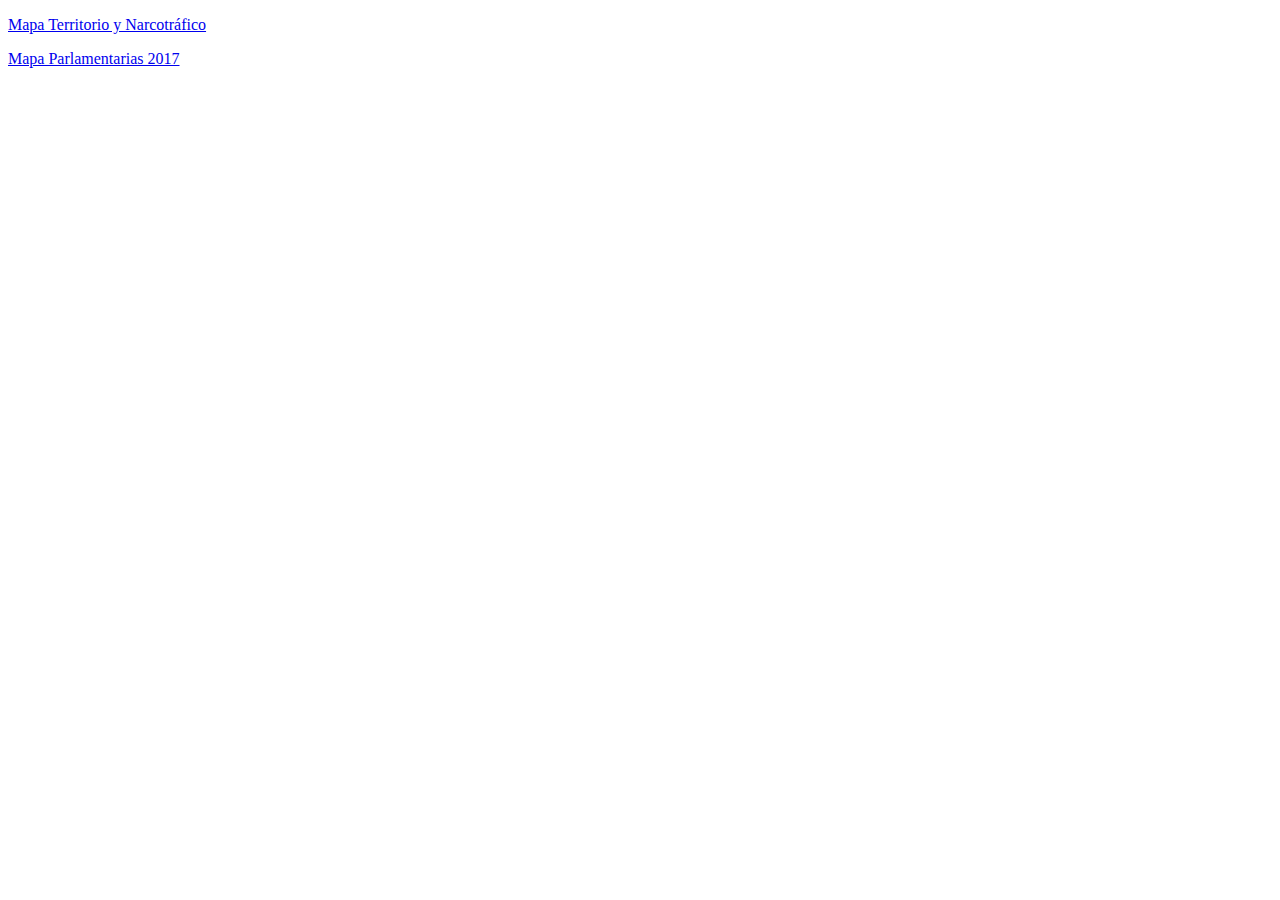
<file: index.html>
<!DOCTYPE html>
<html>
  <head>
    <meta charset="utf-8">
    <title></title>
  </head>
  <body>
    <p><a href='./mapa_territorio_narco/index.html'>Mapa Territorio y Narcotráfico</a></p>
    <p><a href='./mapa_parlamentarias/index.html'>Mapa Parlamentarias 2017</a></p>
  </body>
</html>
</file>
